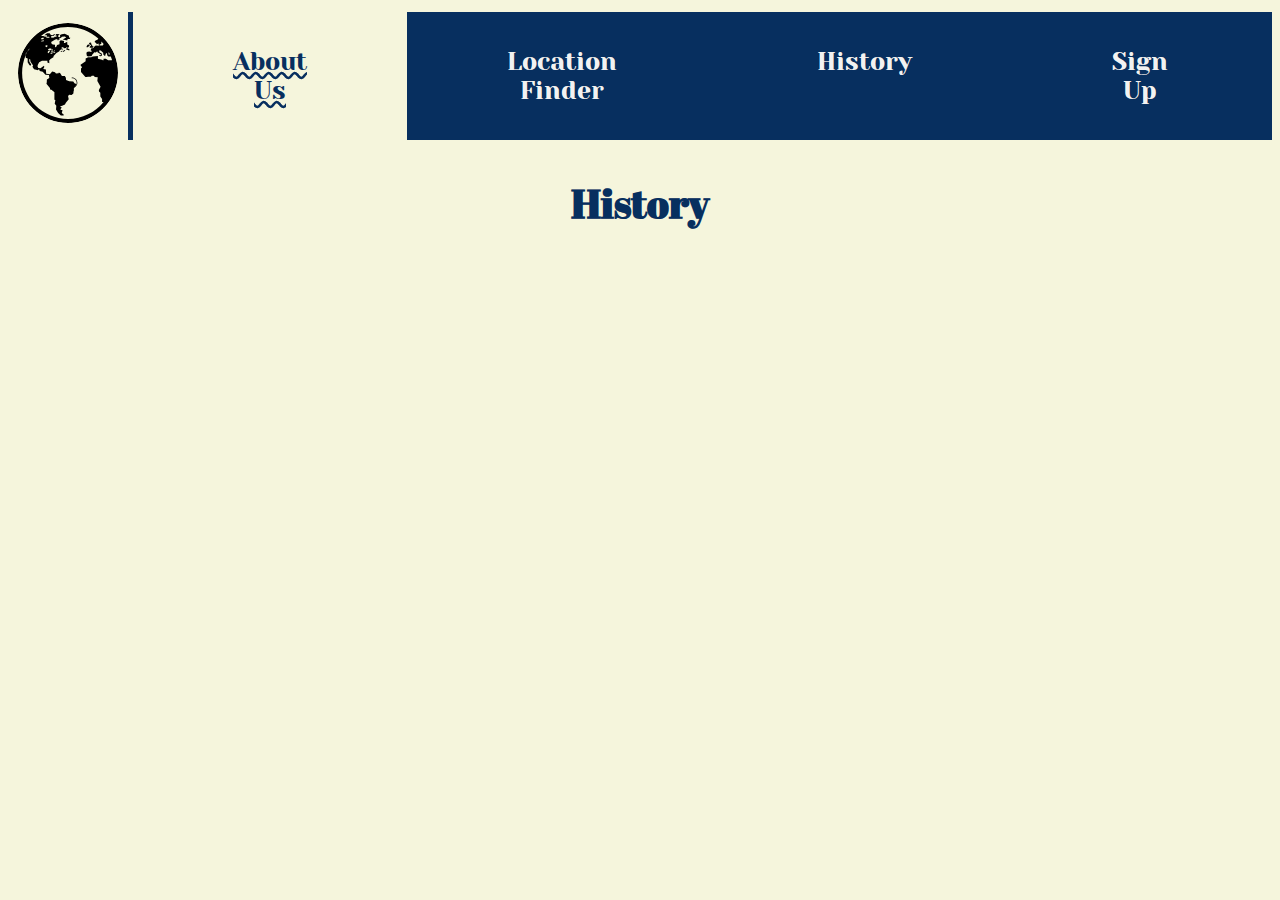
<file: climate/website/templates/history.html>
<!DOCTYPE html>
<html>
    <head>
        <meta charset="utf-8" />
        <meta name="viewport" content="width=device-width, initial-scale=0.5" />
        <title> Meteo Mapper</title>
        <link rel="stylesheet" href="https://cdnjs.cloudflare.com/ajax/libs/font-awesome/4.7.0/css/font-awesome.min.css">
        <link rel="stylesheet" href="./css/about.css">
        <link rel="preconnect" href="https://fonts.gstatic.com">
        <link href="https://fonts.googleapis.com/css2?family=Yeseva+One&display=swap" rel="stylesheet">
        <link rel="stylesheet"
          href="https://fonts.googleapis.com/css?family=Abril+Fatface">
        <link href="./css/about.css" rel="stylesheet">
    </head>
    <body>
        <header>
            <nav>
                <a href="index.html" class= "logoNav">
                    <img src="./media/earth.svg" alt="black and white globe logo"/>
                </a>
                <div class="topnav" id="myTopNav">
                    <a href="home.html">Home</a>
                    <a class="active" href="aboutUs.html">About Us</a>
                    <a href="index.html">Location Finder</a>
                    <a href="history.html">History</a>
                    <a href="sign_up.html">Sign Up</a>
                    <a href="login.html">Login</a>
                </div>
            </nav>
        </header>
        <main>
          <h2 align="History">History</h2>


        </main>
    </body>
</html>
</file>
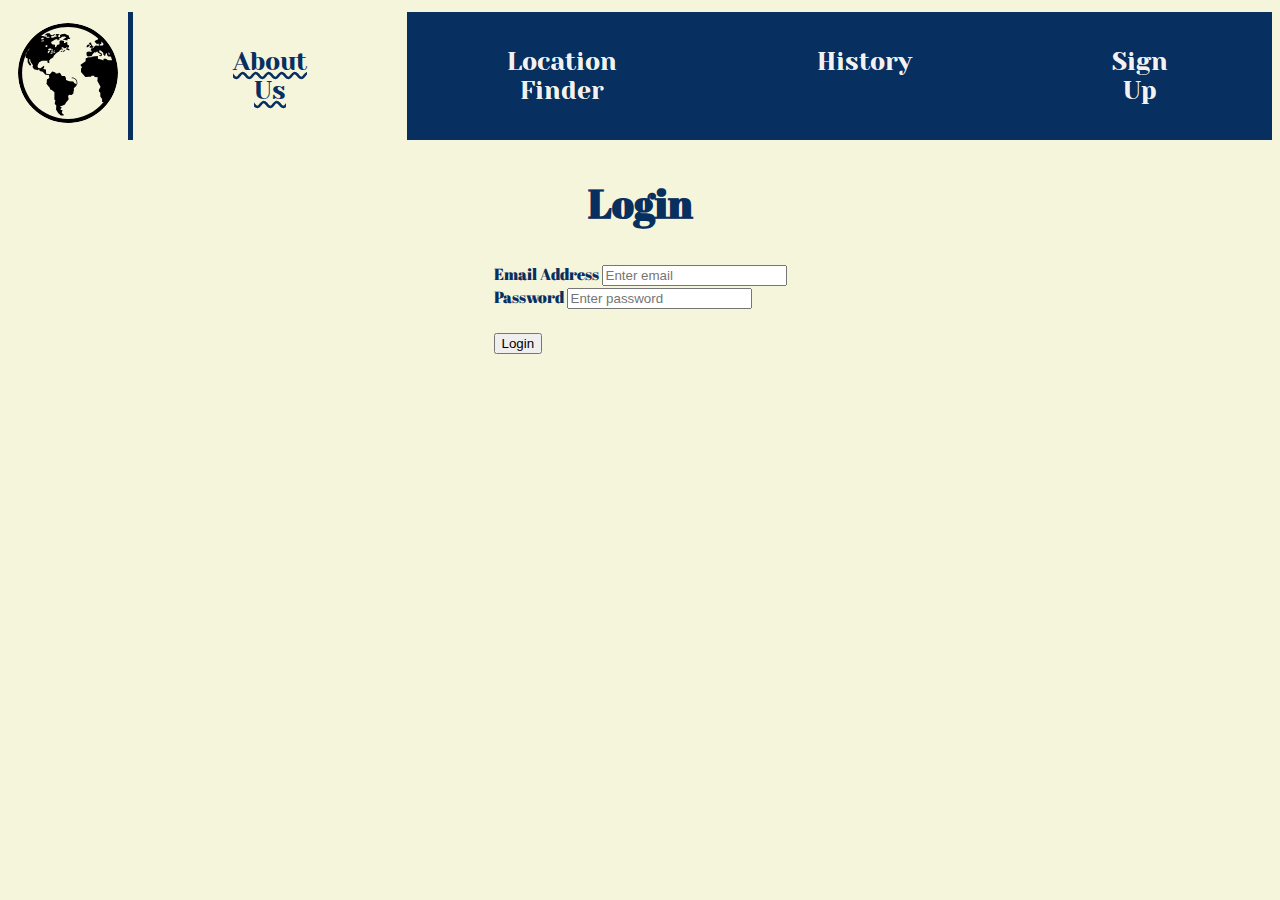
<file: climate/website/templates/login.html>
<!DOCTYPE html>
<html>
    <head>
        <meta charset="utf-8" />
        <meta name="viewport" content="width=device-width, initial-scale=0.5" />
        <title> Meteo Mapper</title>
        <link rel="stylesheet" href="https://cdnjs.cloudflare.com/ajax/libs/font-awesome/4.7.0/css/font-awesome.min.css">
        <link rel="stylesheet" href="./css/about.css">
        <link rel="preconnect" href="https://fonts.gstatic.com">
        <link href="https://fonts.googleapis.com/css2?family=Yeseva+One&display=swap" rel="stylesheet">
        <link rel="stylesheet"
          href="https://fonts.googleapis.com/css?family=Abril+Fatface">
        <link href="./css/about.css" rel="stylesheet">
    </head>
    <body>
        <header>
            <nav>
                <a href="index.html" class= "logoNav">
                    <img src="./media/earth.svg" alt="black and white globe logo"/>
                </a>
                <div class="topnav" id="myTopNav">
                    <a href="home.html">Home</a>
                    <a class="active" href="aboutUs.html">About Us</a>
                    <a href="index.html">Location Finder</a>
                    <a href="history.html">History</a>
                    <a href="sign_up.html">Sign Up</a>
                    <a href="login.html">Login</a>
                </div>
            </nav>
        </header>
        <main>
          <form method="POST">
          <h2 align="center">Login</h2>
          <div class="form-group">
            <label for="email">Email Address</label>
            <input
              type="email"
              class="form-control"
              id="email"
              name="email"
              placeholder="Enter email"
            />
          </div>
          <div class="form-group">
            <label for="password">Password</label>
            <input
              type="password"
              class="form-control"
              id="password"
              name="password"
              placeholder="Enter password"
            />
          </div>
          <br />
          <button type="submit" class="btn btn-primary">Login</button>
          </form>
        </main>
    </body>
</html>
</file>
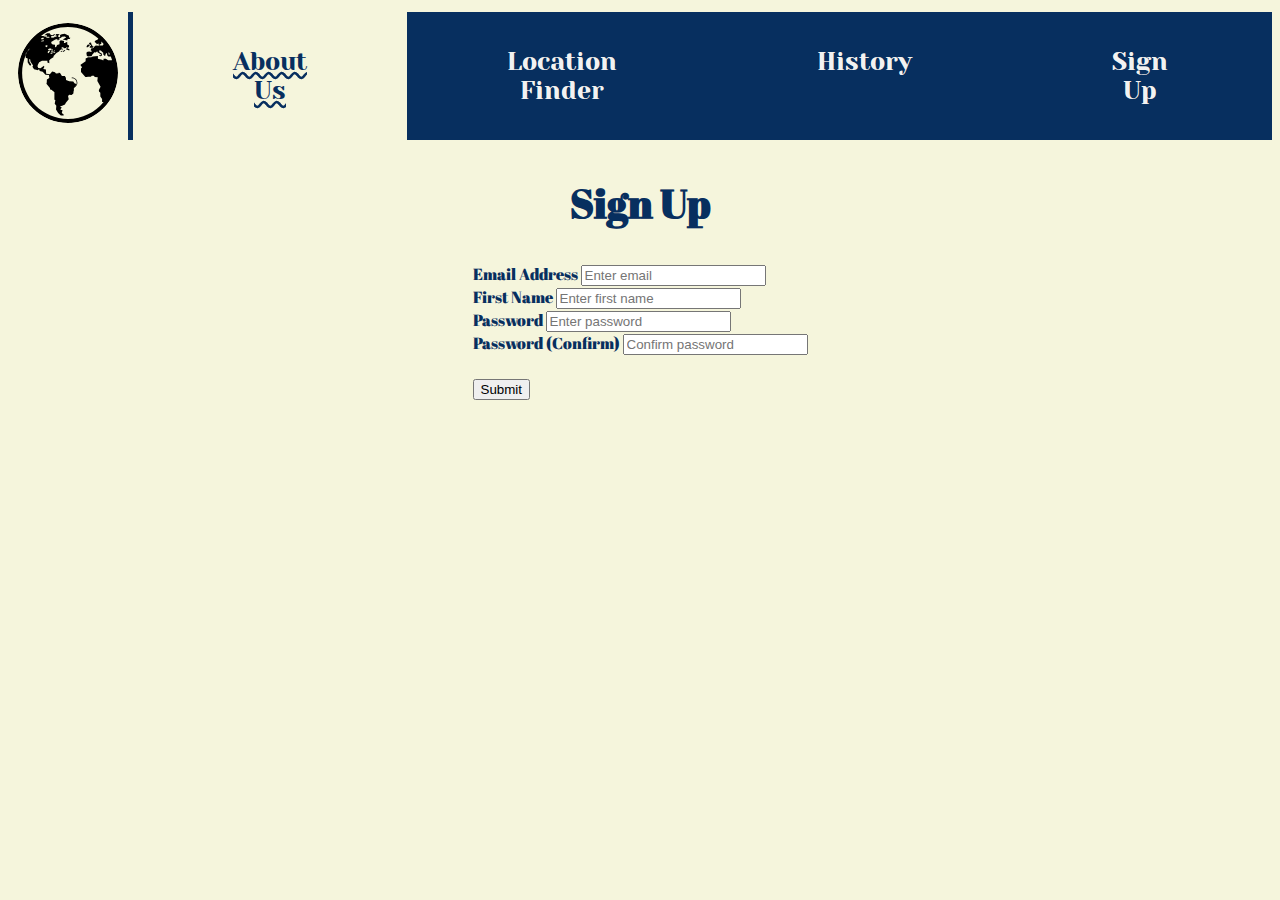
<file: climate/website/templates/sign_up.html>
<!DOCTYPE html>
<html>
    <head>
        <meta charset="utf-8" />
        <meta name="viewport" content="width=device-width, initial-scale=0.5" />
        <title> Meteo Mapper</title>
        <link rel="stylesheet" href="https://cdnjs.cloudflare.com/ajax/libs/font-awesome/4.7.0/css/font-awesome.min.css">
        <link rel="stylesheet" href="./css/about.css">
        <link rel="preconnect" href="https://fonts.gstatic.com">
        <link href="https://fonts.googleapis.com/css2?family=Yeseva+One&display=swap" rel="stylesheet">
        <link rel="stylesheet"
          href="https://fonts.googleapis.com/css?family=Abril+Fatface">
        <link href="./css/about.css" rel="stylesheet">
    </head>
    <body>
        <header>
            <nav>
                <a href="index.html" class= "logoNav">
                    <img src="./media/earth.svg" alt="black and white globe logo"/>
                </a>
                <div class="topnav" id="myTopNav">
                    <a href="home.html">Home</a>
                    <a class="active" href="aboutUs.html">About Us</a>
                    <a href="index.html">Location Finder</a>
                    <a href="history.html">History</a>
                    <a href="sign_up.html">Sign Up</a>
                    <a href="login.html">Login</a>
                </div>
            </nav>
        </header>
        <main>
          <form method="POST">
          <h2 align="center">Sign Up</h2>
          <div class="form-group">
            <label for="email">Email Address</label>
            <input
              type="email"
              class="form-control"
              id="email"
              name="email"
              placeholder="Enter email"
            />
          </div>
          <div class="form-group">
            <label for="firstName">First Name</label>
            <input
              type="text"
              class="form-control"
              id="firstName"
              name="firstName"
              placeholder="Enter first name"
            />
          </div>
          <div class="form-group">
            <label for="password1">Password</label>
            <input
              type="password"
              class="form-control"
              id="password1"
              name="password1"
              placeholder="Enter password"
            />
          </div>
          <div class="form-group">
            <label for="password2">Password (Confirm)</label>
            <input
              type="password"
              class="form-control"
              id="password2"
              name="password2"
              placeholder="Confirm password"
            />
          </div>
          <br />
          <button type="submit" class="btn btn-primary">Submit</button>
        </form>
        </main>
    </body>
</html>
</file>
<file: climate/website/templates/css/about.css>
body {
    font-family: 'Abril Fatface', serif;
    text-shadow: 0px 0px 0px #aaa;
    background-color: beige;
        color: #072F5F;

  }

main {
    display: flex;
    justify-content: center;
    align-items: center;
    flex-direction: column;
  }

h1 {
    font-size: 80px;
    text-align: center;
}
h2 {
    font-size: 40px;
    text-align: center;
}
.description1 {
    display: flex;
    justify-content: center;
    align-items: center;
    font-size: 25px;
    width: 700px;
    margin: 0 auto;
    text-align: center;
    background-color: beige;
    color: #072F5F;
}

 img {
        display: flex;
        justify-content: center;
        align-items: center;
        width: 800px;
        height: 550px;
        padding: 10px;

    }

.description2 {
    font-size: 20px;
    text-align: center;
}

    /* navbar styling */
nav {
    position: sticky;
    display: flex;
    justify-content: space-evenly;
    align-items: center;
   }

.logoNav img {
    width: 100px;
    height: 100px;
    border-radius: 50%;
    overflow: hidden;
    margin-top: 5px;
    margin-bottom: 5px;
    display: inline-block;
}

.topnav {
    overflow: hidden;
    background-color: #072F5F;
    display: flex;
    justify-content: center;
}

.topnav a {
    color: #f2f2f2;
    text-align: center;
    padding: 35px 100px;
    text-decoration: none;
    font-size: 25px;
    font-family: 'Yeseva One', cursive;
}

.topnav a:hover {
    background-color: white;
    color: #072F5F;
  }

  .topnav a.active {
    background-color: beige;
    color: #072F5F;
    text-decoration-line: underline;
    text-decoration-style: wavy;
    text-decoration-color: #072F5F;
  }

  .topnav .icon {
    display: none;
  }

  @media only screen and (max-width: 600px) {
    nav {
        display: flex;
        flex-direction: column;
    }

    .topnav {
        display: flex;
        flex-direction: column;
    }

  }

  /* footer styling */
  footer{
    display: flex;
    justify-content: space-evenly;
    position: sticky;
    align-items: center;
    left: 0;
    bottom: 0;
    width: 100%;
    background-color: beige;
    color: #072F5F;
    text-align: center;
    height: 100px;
    font-family: 'Yeseva One', cursive;
    font-size: 30px;
    text-shadow: none;
  }

  .socialMedia{
      display: flex;
      flex-direction: row;
      justify-content: center;
      align-items: center;
  }

  .socialMedia img {
    width: 50px;
    height: 50px;
    padding: 5px;
}


.contactFaq a{
    color: #072F5F;
    font-size:30px;
}
</file>
